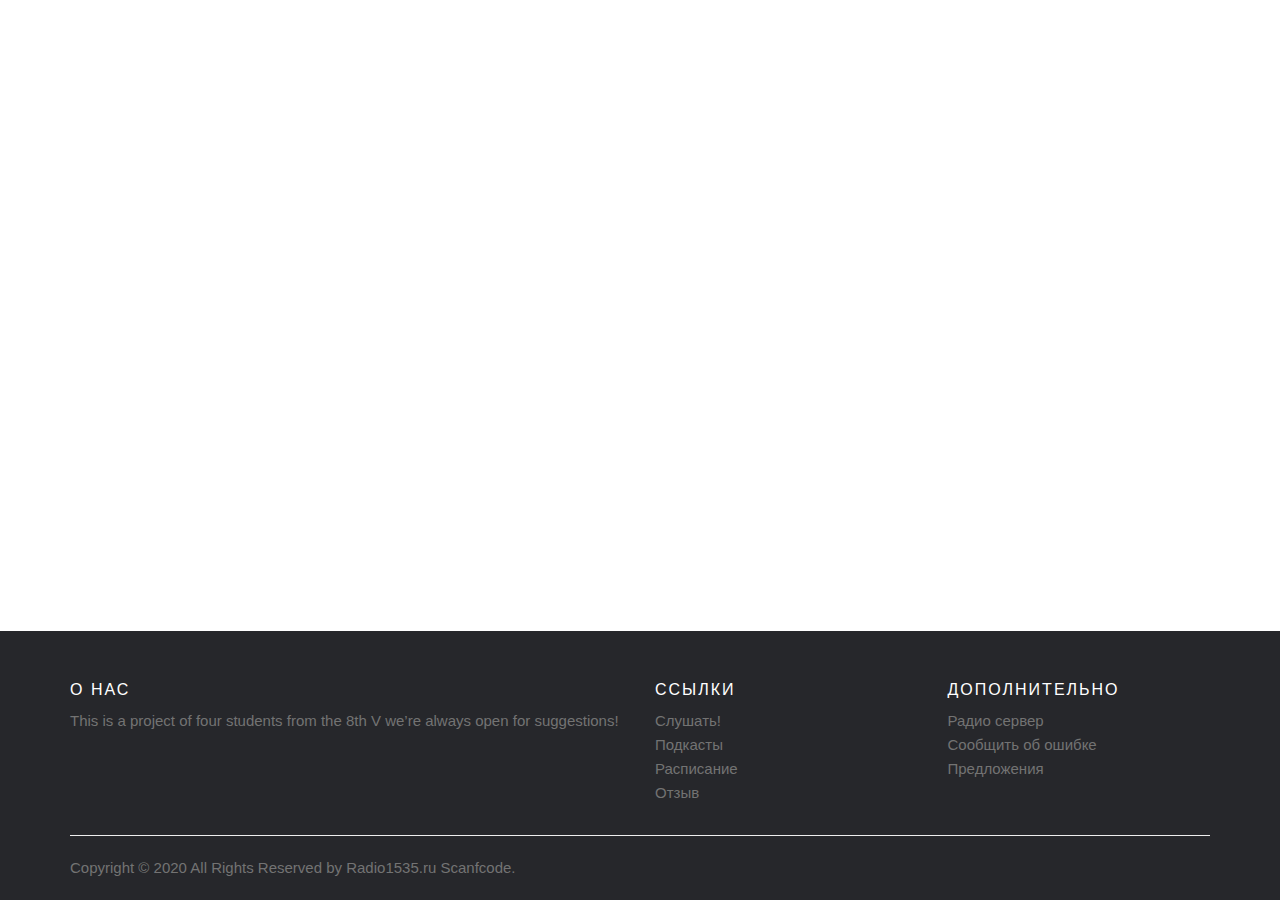
<file: footer.html>
<meta charset="utf-8">

<head>

  <link rel="stylesheet" type="text/css" href="style-footer.css">

  <!-- Latest compiled and minified CSS -->
<link rel="stylesheet" href="https://maxcdn.bootstrapcdn.com/bootstrap/3.3.7/css/bootstrap.min.css" integrity="sha384-BVYiiSIFeK1dGmJRAkycuHAHRg32OmUcww7on3RYdg4Va+PmSTsz/K68vbdEjh4u" crossorigin="anonymous">

</head>

<body>

  <!-- Site footer -->
  <footer class="footer">
    <div class="container">
      <div class="row">
        <div class="col-sm-12 col-md-6">
          <h6>О нас</h6>
          <p class="text-justify">This is a project of four students from the 8th V we’re always open for suggestions!</p>
          </p>
        </div>

        <div class="col-xs-6 col-md-3">
          <h6>Ссылки</h6>
          <ul class="footer-links">
             <li><a href="http://scanfcode.com/category/front-end-development/">Слушать!</a></li>
            <li><a href="http://scanfcode.com/category/back-end-development/">Подкасты</a></li>
            <li><a href="http://scanfcode.com/category/java-programming-language/">Расписание</a></li>
            <li><a href="http://scanfcode.com/category/templates/">Отзыв</a></li>
          </ul>
        </div>

        <div class="col-xs-6 col-md-3">
          <h6>Дополнительно</h6>
          <ul class="footer-links">
            <li><a href="http://89.223.122.217:8003/">Радио сервер</a></li>
            <li><a href="mailto:vvwofw@gmail.com">Сообщить об ошибке</a></li>
            <li><a href="mailto:vvwofw@gmail.com">Предложения</a></li>
          </ul>
        </div>
      </div>
      <hr>
    </div>
    <div class="container">
      <div class="row">
        <div class="col-md-8 col-sm-6 col-xs-12">
          <p class="copyright-text">Copyright &copy; 2020 All Rights Reserved by Radio1535.ru
       <a href="#">Scanfcode</a>.
          </p>
        </div>

        <!-- <div class="col-md-4 col-sm-6 col-xs-12">
          <ul class="social-icons">
            <li><a class="facebook" href="#"><i class="fa fa-facebook"></i></a></li>
            <li><a class="twitter" href="#"><i class="fa fa-twitter"></i></a></li>
            <li><a class="dribbble" href="#"><i class="fa fa-dribbble"></i></a></li>
            <li><a class="linkedin" href="#"><i class="fa fa-linkedin"></i></a></li>
          </ul>
        </div> -->
      </div>
    </div>
</footer>

</body>
</file>
<file: style-footer.css>
.footer
{
  background-color:#26272b;
  padding:45px 0 20px;
  font-size:15px;
  line-height:24px;
  color:#737373;
  position: fixed;
  bottom: 0;
  left: 0;
  right: 0;
}
/*.footer hr
{
  border-top-color:#bbb;
  opacity:0.5
}
*/
.footer hr.small
{
  margin:20px 0
}
.footer h6
{
  color:#fff;
  font-size:16px;
  text-transform:uppercase;
  margin-top:5px;
  letter-spacing:2px
}
.footer a
{
  color:#737373;
}
.footer a:hover
{
  color:#3366cc;
  text-decoration:none;
}
.footer-links
{
  padding-left:0;
  list-style:none
}
.footer-links li
{
  display:block
}
.footer-links a
{
  color:#737373
}
.footer-links a:active,.footer-links a:focus,.footer-links a:hover
{
  color:#3366cc;
  text-decoration:none;
}
.footer-links.inline li
{
  display:inline-block
}
.footer .social-icons
{
  text-align:right
}
.footer .social-icons a
{
  width:40px;
  height:40px;
  line-height:40px;
  margin-left:6px;
  margin-right:0;
  border-radius:100%;
  background-color:#33353d
}
.copyright-text
{
  margin:0
}
@media (max-width:991px)
{
  .footer [class^=col-]
  {
    margin-bottom:30px
  }
}
@media (max-width:767px)
{
  .footer
  {
    padding-bottom:0
  }
  .footer .copyright-text,.footer .social-icons
  {
    text-align:center
  }
}
.social-icons
{
  padding-left:0;
  margin-bottom:0;
  list-style:none
}
.social-icons li
{
  display:inline-block;
  margin-bottom:4px
}
.social-icons li.title
{
  margin-right:15px;
  text-transform:uppercase;
  color:#96a2b2;
  font-weight:700;
  font-size:13px
}
.social-icons a{
  background-color:#eceeef;
  color:#818a91;
  font-size:16px;
  display:inline-block;
  line-height:44px;
  width:44px;
  height:44px;
  text-align:center;
  margin-right:8px;
  border-radius:100%;
  -webkit-transition:all .2s linear;
  -o-transition:all .2s linear;
  transition:all .2s linear
}
.social-icons a:active,.social-icons a:focus,.social-icons a:hover
{
  color:#fff;
  background-color:#29aafe
}
.social-icons.size-sm a
{
  line-height:34px;
  height:34px;
  width:34px;
  font-size:14px
}
.social-icons a.facebook:hover
{
  background-color:#3b5998
}
.social-icons a.twitter:hover
{
  background-color:#00aced
}
.social-icons a.linkedin:hover
{
  background-color:#007bb6
}
.social-icons a.dribbble:hover
{
  background-color:#ea4c89
}
@media (max-width:767px)
{
  .social-icons li.title
  {
    display:block;
    margin-right:0;
    font-weight:600
  }
}
</file>
